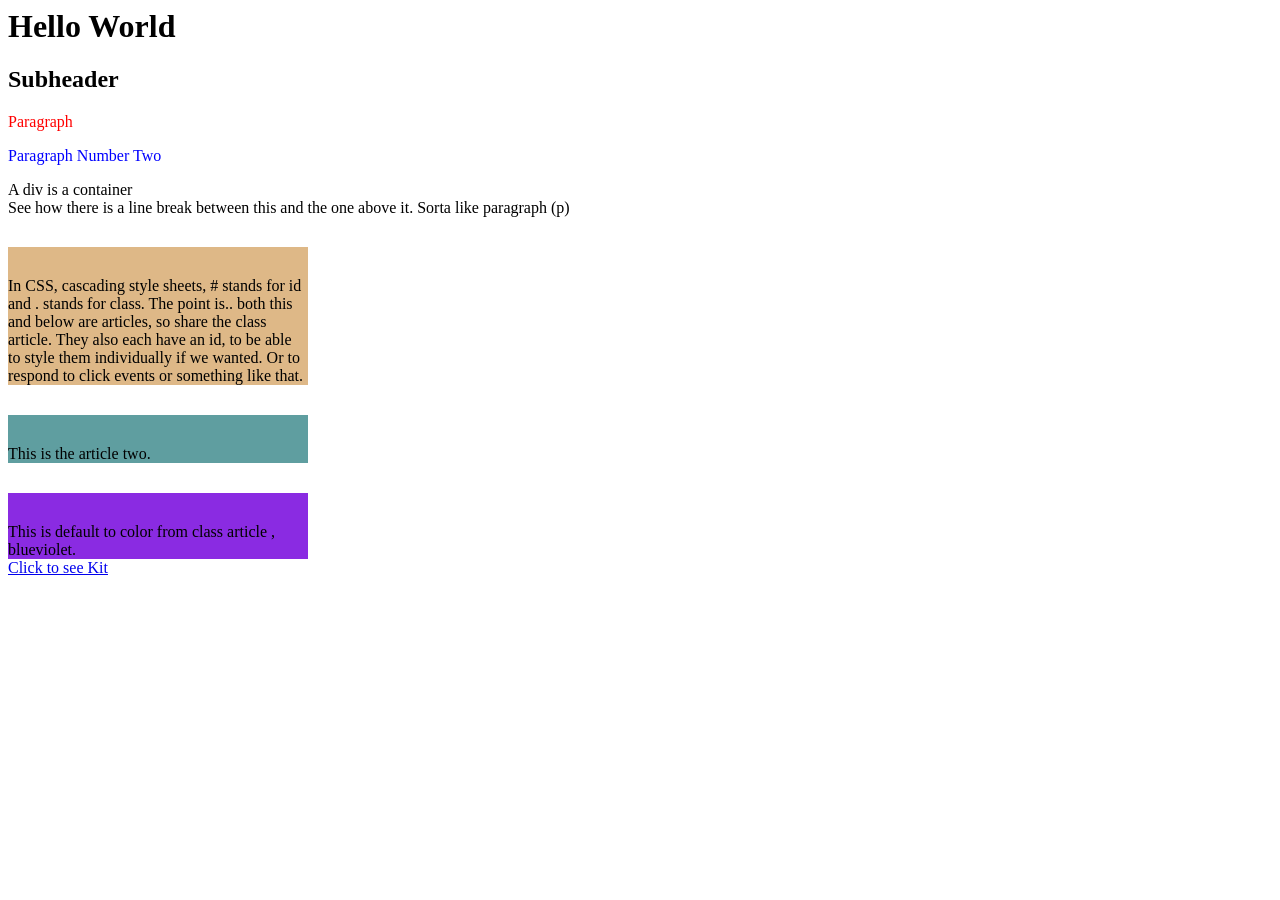
<file: index.html>
<html>

    <head>
        
        <title>Organizer</title>

        <style>
            #paragraph1 {
                color: red;
            }
            #paragraph2 {
                color: blue;
            }
            .article {
                margin-top: 30px;
                padding-top: 30px;
                max-width: 300px;
                background-color: blueviolet;
            }

            #article1 {
                background-color: burlywood;
            }

            #article2 {
                background-color:cadetblue;
            }
        </style>

    </head>

    <body>

        <h1> Hello World </h1>
        <h2> Subheader </h2>

        <p id="paragraph1">Paragraph</p>
        <p id="paragraph2">Paragraph Number Two</p>

        <div>A div is a container</div>
        <div>See how there is a line break between this and the one above it. Sorta like paragraph (p)</div>

        <div id="content">

            <div class="article" id="article1">
                In CSS, cascading style sheets, # stands for id and . stands for class. 
                The point is.. both this and below are articles, so share the class article. 
                They also each have an id, to be able to style them individually if we wanted. 
                Or to respond to click events or something like that.
            </div>

            <div class="article" id="article2">
                This is the article two. 
            </div>

            <div class="article" id="article3">
                This is default to color from class article , blueviolet.
            </div>

            <div>
                <a href="../mycat.html">Click to see Kit</a>
            </div>

        </div>

    </body>

</html>
</file>
